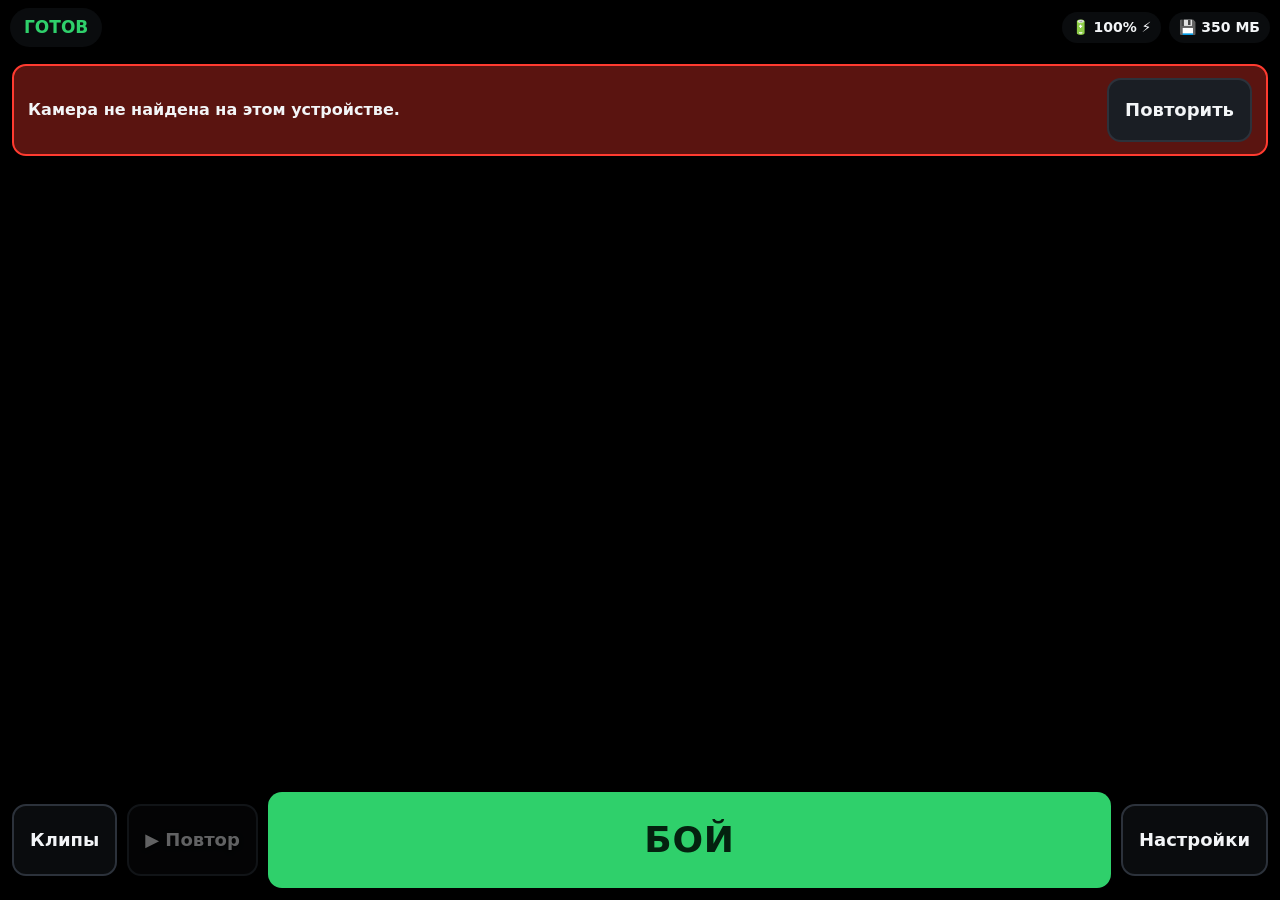
<file: index.html>
<!doctype html>
<html lang="ru">
<head>
<meta charset="utf-8">
<meta name="viewport" content="width=device-width, initial-scale=1, maximum-scale=1, user-scalable=no, viewport-fit=cover">
<meta name="theme-color" content="#0c0e11">
<meta name="apple-mobile-web-app-capable" content="yes">
<meta name="mobile-web-app-capable" content="yes">
<meta name="apple-mobile-web-app-status-bar-style" content="black-translucent">
<meta name="apple-mobile-web-app-title" content="Повтор боя">
<link rel="manifest" href="manifest.webmanifest">
<link rel="apple-touch-icon" href="apple-touch-icon.png">
<link rel="icon" type="image/png" href="icon-192.png">
<title>Видеоповтор боя</title>
<link rel="stylesheet" href="styles.css">
</head>
<body data-screen="record">

<!-- ============ Экран «Запись» (всегда под остальными, камера не останавливается) ============ -->
<section id="screen-record" class="screen">
  <video id="preview" autoplay muted playsinline></video>
  <div id="rec-frame"></div>

  <header class="topbar">
    <div id="state-chip" class="chip state ready">ГОТОВ</div>
    <div id="timer" class="chip mono" hidden>0:00</div>
    <div class="spacer"></div>
    <div id="ext-chip" class="chip small" hidden></div>
    <div id="voice-chip" class="chip" hidden>🎤 <span id="voice-heard">слушаю</span></div>
    <div id="cam-chip" class="chip small" hidden></div>
    <div id="battery-chip" class="chip small" hidden></div>
    <div id="storage-chip" class="chip small" hidden></div>
  </header>

  <div id="alert" class="alert" hidden>
    <span id="alert-text"></span>
    <button id="alert-btn" type="button">Переподключить камеру</button>
  </div>

  <footer class="controls">
    <button id="btn-clips" type="button" class="side">Клипы</button>
    <button id="btn-replay" type="button" class="replay" disabled>
      <img id="replay-thumb" alt="" hidden>
      <span>▶ Повтор</span>
    </button>
    <button id="btn-fight" type="button" class="fight go">БОЙ</button>
    <button id="btn-settings" type="button" class="side">Настройки</button>
  </footer>
</section>

<!-- ============ Экран «Повтор» ============ -->
<section id="screen-replay" class="screen overlay replay-screen" hidden>
  <div id="player-wrap">
    <video id="player" playsinline muted></video>
    <div id="rp-remote-note" class="remote-note" hidden>Повтор идёт на внешнем экране.<br>Управляйте кнопками ниже.</div>
  </div>
  <div class="rp-top panel">
    <span id="rp-title" class="rp-title"></span>
    <button id="rp-ext" type="button" hidden>Показ: внешний экран</button>
    <button id="rp-clean" type="button">Чистый экран</button>
    <button id="rp-close" type="button" class="primary">Закрыть</button>
  </div>
  <div class="rp-bottom panel">
    <div class="seek">
      <span id="rp-time" class="mono">0:00.00</span>
      <input id="rp-seek" type="range" min="0" max="1000" step="1" value="0" aria-label="Перемотка">
      <span id="rp-dur" class="mono">0:00.00</span>
    </div>
    <div class="row">
      <button type="button" data-rp="seekBy" data-v="-1">−1 с</button>
      <button type="button" data-rp="step" data-v="-1">◀ Кадр</button>
      <button type="button" data-rp="toggle" id="rp-toggle" class="primary">❚❚</button>
      <button type="button" data-rp="step" data-v="1">Кадр ▶</button>
      <button type="button" data-rp="seekBy" data-v="1">+1 с</button>
    </div>
    <div class="row">
      <button type="button" data-rp="rate" data-v="0.25">0,25×</button>
      <button type="button" data-rp="rate" data-v="0.5">0,5×</button>
      <button type="button" data-rp="rate" data-v="1">1×</button>
      <button type="button" data-rp="loop" id="rp-loop">Зациклить</button>
      <button type="button" data-rp="mute" id="rp-mute">Звук выкл.</button>
    </div>
  </div>
</section>

<!-- ============ Экран «Клипы» ============ -->
<section id="screen-clips" class="screen overlay" hidden>
  <header class="page-head">
    <h1>Клипы</h1>
    <span id="clips-count" class="dim"></span>
    <div class="spacer"></div>
    <button type="button" data-back>Назад</button>
  </header>
  <ul id="clips-list" class="clips"></ul>
  <p id="clips-empty" class="empty" hidden>Клипов пока нет. Нажмите «БОЙ», затем «СТОП» — клип появится здесь.</p>
</section>

<!-- ============ Экран «Настройки» ============ -->
<section id="screen-settings" class="screen overlay" hidden>
  <header class="page-head">
    <h1>Настройки</h1>
    <div class="spacer"></div>
    <button type="button" data-back>Назад</button>
  </header>
  <div class="settings">
    <fieldset>
      <legend>Камера</legend>
      <label>Качество
        <select data-setting="quality" data-type="number"><option value="720">720p</option><option value="1080">1080p</option></select>
      </label>
      <label>Частота кадров
        <select data-setting="fps" data-type="number"><option value="30">30 к/с</option><option value="60">60 к/с</option></select>
      </label>
      <p id="cam-actual" class="hint">Фактически: камера не запущена</p>
      <label>Камера
        <select id="camera-select" data-setting="cameraId"><option value="">Задняя (по умолчанию)</option></select>
      </label>
      <label class="check"><input type="checkbox" data-setting="recordAudio"> Записывать звук</label>
    </fieldset>

    <fieldset>
      <legend>Запись</legend>
      <label>Post-roll (досъёмка после «Стоп»)
        <select data-setting="postRoll" data-type="number">
          <option value="0">0 с</option><option value="1">1 с</option><option value="2">2 с</option><option value="3">3 с</option>
        </select>
      </label>
      <label>Минимальная длительность клипа, с
        <input type="number" data-setting="minDuration" data-type="number" min="0" max="30" step="0.5" inputmode="decimal">
      </label>
      <label>Метка площадки
        <input type="text" data-setting="venueLabel" maxlength="30" autocomplete="off">
      </label>
    </fieldset>

    <fieldset>
      <legend>Управление</legend>
      <label>Режим
        <select data-setting="controlMode">
          <option value="buttons">Кнопки на экране</option>
          <option value="external">Внешняя кнопка / клавиатура</option>
          <option value="voice">Голос (экспериментально)</option>
        </select>
      </label>
      <div class="keyrow">
        <span>Клавиша «Бой/Стоп»: <b data-key-for="keyToggle"></b></span>
        <button type="button" data-capture="keyToggle">Назначить</button>
      </div>
      <div class="keyrow">
        <span>Клавиша «Повтор»: <b data-key-for="keyReplay"></b></span>
        <button type="button" data-capture="keyReplay">Назначить</button>
      </div>
      <p class="hint">Режим «внешняя кнопка» также понимает медиа-клавиши: Play/Pause и Stop — «Бой/Стоп», «Следующий/Предыдущий трек» — «Повтор».</p>
      <p class="hint warn">Голос: в Chrome распознавание работает через интернет, режим нестабилен, микрофон может конфликтовать с записью звука (при включённом голосе видео пишется без звука).</p>
      <div id="voice-log" class="voice-log" hidden>
        <b>Распознано:</b>
        <ol id="voice-log-list"></ol>
      </div>
      <label>Если «Бой» пришла во время повтора
        <select data-setting="startDuringReplay">
          <option value="close">Закрыть повтор и начать запись</option>
          <option value="ask">Спросить подтверждение</option>
        </select>
      </label>
    </fieldset>

    <fieldset>
      <legend>Внешний экран (ноутбук)</legend>
      <label class="check"><input type="checkbox" data-setting="extEnabled"> Включить вывод на внешний экран</label>
      <div id="ext-opts" hidden>
        <label class="check"><input type="checkbox" data-setting="extAutoSend"> Заранее отправлять каждый новый клип на экран</label>
        <label class="check"><input type="checkbox" data-setting="extShowLocal"> Показывать видео и на телефоне (без гарантии синхронности)</label>
        <label>STUN-сервер (необязательно)
          <input type="text" data-setting="extStun" placeholder="stun:адрес:порт" autocomplete="off" autocapitalize="off">
        </label>
        <p class="hint warn">Если указать STUN-сервер, сетевые адреса устройств будут переданы этому серверу. Пустое поле — только локальная сеть.</p>
        <div class="keyrow"><span>Статус: <b id="ext-status">выключено</b></span><button type="button" id="btn-ext-open">Подключить / проверить связь</button></div>
      </div>
      <p class="hint">Телефон остаётся пультом, видео показывается на ноутбуке. Подключайтесь, когда запись не идёт.</p>
    </fieldset>

    <fieldset>
      <legend>Хранение</legend>
      <label>Сколько последних клипов держать
        <input type="number" data-setting="maxClips" data-type="number" min="5" max="1000" step="5" inputmode="numeric">
      </label>
      <p class="hint">Старые клипы удаляются автоматически. Закреплённые не удаляются.</p>
      <p id="storage-info" class="hint"></p>
    </fieldset>
    <p class="hint" id="app-version"></p>
  </div>
</section>

<!-- Окно подключения внешнего экрана (содержимое строится модулем js/external/dialog.js) -->
<section id="ext-dialog" class="screen overlay" hidden></section>

<div id="toast" class="toast" hidden></div>

<!-- Сообщение о неподдерживаемом браузере / ошибке запуска -->
<section id="unsupported" class="screen overlay fatal" hidden>
  <h1>Не удаётся запустить</h1>
  <p id="unsupported-text"></p>
</section>

<script type="module" src="main.js"></script>
</body>
</html>
</file>
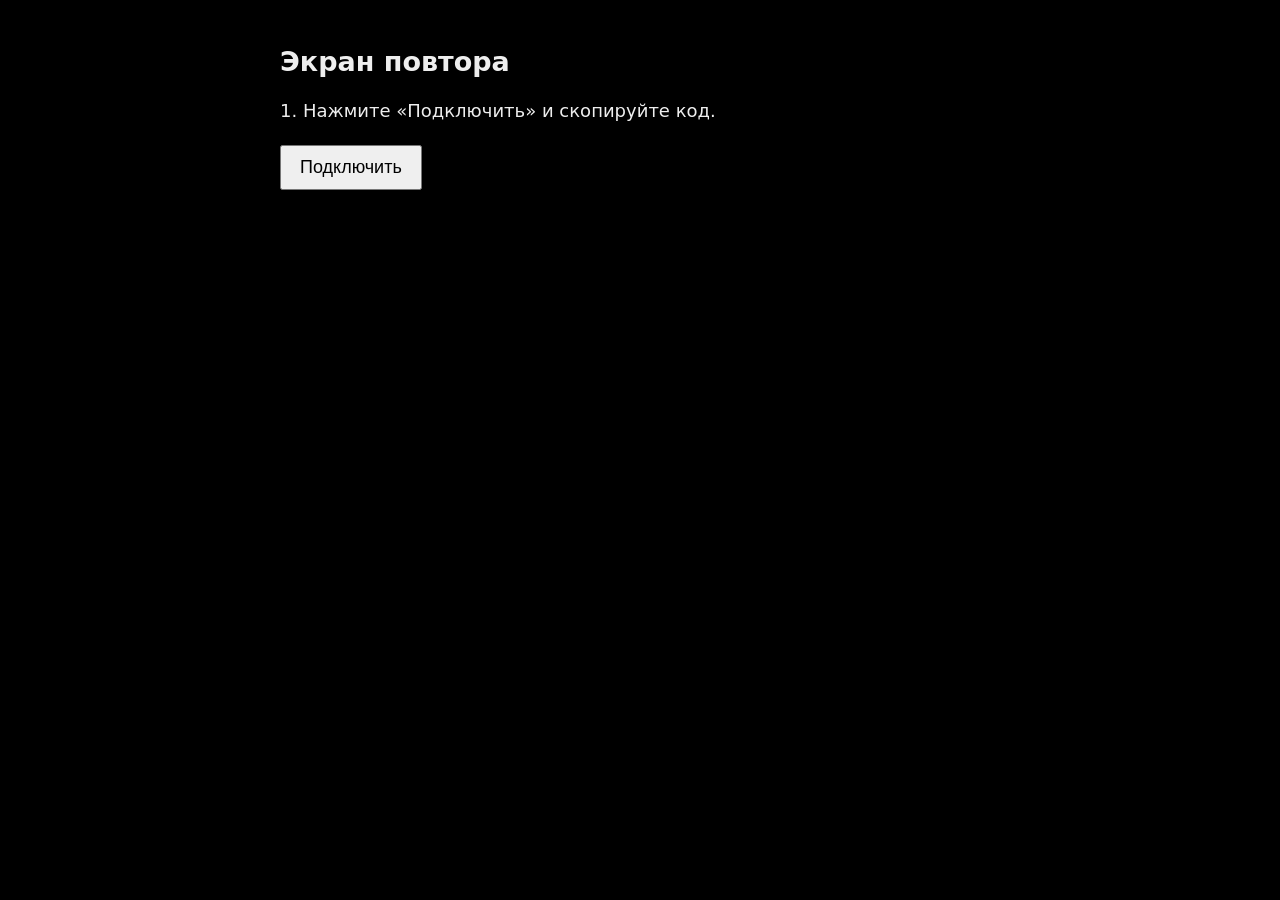
<file: display.html>
<!doctype html>
<html lang="ru"><head><meta charset="utf-8"><meta name="viewport" content="width=device-width,initial-scale=1"><title>Экран повтора</title>
<style>
html,body{margin:0;height:100%;background:#000;color:#eee;font:18px system-ui,sans-serif}
#setup{max-width:720px;margin:0 auto;padding:24px}
textarea{width:100%;height:110px;background:#111;color:#eee;border:1px solid #444;font:12px monospace}
button{font-size:18px;padding:10px 18px;margin:6px 6px 6px 0}
video{position:fixed;inset:0;width:100%;height:100%;object-fit:contain;background:#000}
#idle{position:fixed;inset:0;display:flex;align-items:center;justify-content:center;font-size:5vw;color:#888}
#unlock{position:fixed;inset:0;z-index:9;display:flex;align-items:center;justify-content:center;background:#000c}
#bar{position:fixed;top:8px;right:8px;z-index:5;opacity:.5}
#diag{position:fixed;left:8px;bottom:8px;margin:0;font:12px monospace;color:#8f8}
[hidden]{display:none!important}
</style></head><body>
<div id="setup">
  <h2>Экран повтора</h2>
  <p>1. Нажмите «Подключить» и скопируйте код.</p>
  <button id="start">Подключить</button>
  <div id="step2" hidden>
    <textarea id="offer" readonly></textarea><button id="copy">Копировать код</button>
    <p>2. Вставьте код в приложение на телефоне, скопируйте код-ответ и вставьте сюда:</p>
    <textarea id="answer"></textarea><button id="apply">Применить ответ</button>
  </div>
  <p id="msg"></p>
</div>
<video id="v" playsinline muted hidden></video>
<div id="idle" hidden>Ожидание повтора</div>
<div id="bar" hidden><button id="fs">На весь экран</button></div>
<div id="unlock" hidden><button id="unl">Нажмите, чтобы разрешить воспроизведение</button></div>
<pre id="diag" hidden></pre>
<script type="module">
import { Transport } from './transport.js';
const $ = id => document.getElementById(id), v = $('v');
if ('serviceWorker' in navigator) navigator.serviceWorker.register('sw.js').catch(() => {}); // офлайн-работа страницы
const clips = {}, byTid = {}; let tr, test = null, shown = null, fps = 30, lastMedia = null, target = null; // target — кадр, к которому уже перемотали, но он ещё не показан

// Фактически показанный кадр (где поддерживается)
if ('requestVideoFrameCallback' in v) { const f = (n, md) => { lastMedia = md.mediaTime; target = null; v.requestVideoFrameCallback(f); }; v.requestVideoFrameCallback(f); }

$('start').onclick = async () => { try { tr = new Transport(); wire(tr); $('offer').value = await tr.createOffer(); $('step2').hidden = false; $('msg').textContent = ''; } catch (e) { $('msg').textContent = e.message; } };
$('copy').onclick = () => navigator.clipboard?.writeText($('offer').value);
$('apply').onclick = async () => { try { await tr.acceptAnswer($('answer').value.trim()); $('msg').textContent = 'Соединяемся…'; } catch (e) { $('msg').textContent = e.message; } };
$('fs').onclick = () => document.documentElement.requestFullscreen?.();
$('unl').onclick = () => { $('unlock').hidden = true; v.play(); };
document.addEventListener('keydown', e => { if (e.key === 'd') $('diag').hidden = !$('diag').hidden; });
setInterval(async () => { if (!$('diag').hidden && tr) $('diag').textContent = JSON.stringify(await tr.stats(), null, 1); }, 1000);
// Состояние на телефон ~4 раза в секунду: ноутбук — источник истины по времени
setInterval(() => { if (shown && tr) tr.sendControl({ t: 'state', clipId: shown, time: v.currentTime, mediaTime: lastMedia, paused: v.paused, rate: v.playbackRate, loop: v.loop, muted: v.muted, ended: v.ended }); }, 250);

function wire(tr) {
  tr.addEventListener('open', () => { $('setup').hidden = true; $('idle').hidden = false; $('bar').hidden = false; navigator.wakeLock?.request('screen').catch(() => {}); tr.sendControl({ t: 'hello', v: 1 }); });
  tr.addEventListener('lost', () => { shown = null; v.pause(); v.hidden = true; $('idle').hidden = true; $('bar').hidden = true; $('setup').hidden = false; $('step2').hidden = true; $('msg').textContent = 'Соединение потеряно. Нажмите «Подключить», чтобы подключиться заново (полученные клипы сохранены).'; });
  tr.addEventListener('binary', e => {
    const tid = new DataView(e.detail).getUint32(0), data = e.detail.slice(4);
    if (tid === 0) { // тест связи
      if (test && (test.got += data.byteLength) >= test.size) { tr.sendControl({ t: 'testDone', ms: Math.round(performance.now() - test.t0) }); test = null; }
      return;
    }
    const c = byTid[tid]; if (!c || c.url) return;
    c.chunks.push(data); c.bytes += data.byteLength;
    if (c.bytes - c.acked >= 1048576) { c.acked = c.bytes; tr.sendControl({ t: 'ack', clipId: c.id, bytes: c.bytes }); }
    if (c.bytes >= c.size) { // клип получен целиком (проверка по размеру)
      c.url = URL.createObjectURL(new Blob(c.chunks, { type: c.meta.mimeType || 'video/mp4' })); c.chunks = null;
      tr.sendControl({ t: 'ready', clipId: c.id });
    }
  });
  tr.addEventListener('msg', async e => {
    const m = e.detail;
    switch (m.t) {
      case 'hello': if (m.v !== 1) $('msg').textContent = 'Несовместимая версия протокола'; break;
      case 'testStart': test = { size: m.size, got: 0, t0: performance.now() }; break;
      case 'prepare': {
        let c = clips[m.clipId];
        if (!c) c = clips[m.clipId] = { id: m.clipId, size: m.size, meta: m.meta || {}, chunks: [], bytes: 0, acked: 0 };
        c.tid = m.tid; byTid[m.tid] = c;
        const old = Object.keys(clips).filter(i => i !== m.clipId && i !== shown);
        if (Object.keys(clips).length > 3 && old.length) { URL.revokeObjectURL(clips[old[0]].url); delete clips[old[0]]; } // храним до 3 клипов
        tr.sendControl({ t: 'prepared', clipId: m.clipId, tid: m.tid, have: c.bytes, ready: !!c.url });
        break; }
      case 'cancel': break;
      case 'show': { // ОТДЕЛЬНАЯ команда запуска повтора
        const c = clips[m.clipId]; if (!c?.url) return;
        fps = c.meta.fps || 30; shown = c.id; lastMedia = null; target = null; v.src = c.url; v.muted = true; v.playbackRate = 1; v.loop = false;
        v.hidden = false; $('idle').hidden = true;
        v.play().catch(() => { $('unlock').hidden = false; });
        break; }
      case 'hide': v.pause(); v.hidden = true; $('idle').hidden = false; shown = null; break;
      case 'play': v.play().catch(() => { $('unlock').hidden = false; }); break;
      case 'pause': v.pause(); break;
      case 'seek': target = null; v.currentTime = m.time; break;      // абсолютное время, ошибки не накапливаются
      case 'rate': v.playbackRate = m.value; break;
      case 'loop': v.loop = !!m.value; break;
      case 'mute': v.muted = !!m.value; break;
      case 'step': { // шаг на 1/fps от фактически показанного кадра; точность ограничена браузером
        v.pause(); const dur = (clips[shown]?.meta.durationMs || 0) / 1000 || v.duration || 1e9;
        target = Math.max(0, Math.min(dur, (target ?? lastMedia ?? v.currentTime) + (m.dir > 0 ? 1 : -1) / fps));
        v.currentTime = target; break; }
    }
  });
}
</script></body></html>
</file>
<file: styles.css>
/* Видеоповтор боя — стили. Тёмная тема, крупные кнопки, расчёт на одну руку и перчатки. */
:root {
  --bg: #0c0e11;
  --panel: rgba(12, 14, 17, .86);
  --card: #1a1e24;
  --line: #2c323b;
  --text: #f3f5f7;
  --dim: #9aa3ae;
  --go: #2fd06b;
  --stop: #ff3b30;
  --warn: #ffb020;
  --accent: #4aa3ff;
  --sat: env(safe-area-inset-top, 0px);
  --sar: env(safe-area-inset-right, 0px);
  --sab: env(safe-area-inset-bottom, 0px);
  --sal: env(safe-area-inset-left, 0px);
}

* { box-sizing: border-box; -webkit-tap-highlight-color: transparent; }

html, body {
  margin: 0;
  height: 100%;
  background: var(--bg);
  color: var(--text);
  font: 16px/1.35 system-ui, -apple-system, "Segoe UI", Roboto, sans-serif;
  overflow: hidden;
  overscroll-behavior: none;      /* без pull-to-refresh */
  touch-action: manipulation;     /* без двойного тап-зума */
  -webkit-text-size-adjust: 100%;
}

[hidden] { display: none !important; }

button, .chip, .keyrow button {
  -webkit-user-select: none;
  user-select: none;
  -webkit-touch-callout: none;
}

button {
  min-width: 64px;
  min-height: 64px;
  padding: 0 16px;
  border: 2px solid var(--line);
  border-radius: 14px;
  background: var(--card);
  color: var(--text);
  font-family: inherit;
  font-size: 18px;
  font-weight: 600;
  line-height: 1.1;
  cursor: pointer;
}
button:active { filter: brightness(1.3); }
button:disabled { opacity: .4; }
button.primary { background: #20507f; border-color: var(--accent); }
button.active { background: #20507f; border-color: var(--accent); }

.mono { font-variant-numeric: tabular-nums; font-family: ui-monospace, "SF Mono", Menlo, monospace; }
.dim, .hint { color: var(--dim); }
.hint { font-size: 14px; margin: 4px 0 10px; }
.hint.warn { color: var(--warn); }
.spacer { flex: 1; }

.screen { position: fixed; inset: 0; }
.overlay { background: var(--bg); z-index: 10; display: flex; flex-direction: column; }

/* ---------- Экран записи ---------- */
#preview {
  position: absolute; inset: 0;
  width: 100%; height: 100%;
  object-fit: contain;
  background: #000;
}

#rec-frame {
  position: absolute; inset: 0;
  border: 0 solid var(--stop);
  pointer-events: none;
}
body.is-recording #rec-frame { border-width: 10px; }

.topbar {
  position: absolute; top: 0; left: 0; right: 0;
  display: flex; align-items: center; gap: 8px;
  padding: calc(8px + var(--sat)) calc(10px + var(--sar)) 8px calc(10px + var(--sal));
  pointer-events: none;
}
.chip {
  padding: 8px 14px;
  border-radius: 999px;
  background: var(--panel);
  font-weight: 700;
  font-size: 17px;
  white-space: nowrap;
}
.chip.small { font-size: 14px; font-weight: 600; padding: 6px 10px; }
.chip.state.ready { color: var(--go); }
.chip.state.rec { background: var(--stop); color: #fff; }
.chip.state.busy { color: var(--warn); }
.chip.low { color: var(--warn); }

.alert {
  position: absolute; left: calc(12px + var(--sal)); right: calc(12px + var(--sar));
  top: calc(64px + var(--sat));
  display: flex; align-items: center; gap: 12px; justify-content: space-between;
  padding: 12px 14px;
  background: #5a1410; border: 2px solid var(--stop); border-radius: 14px;
  font-weight: 600;
}
.alert.soft { background: #4a3608; border-color: var(--warn); }

.controls {
  position: absolute; left: 0; right: 0; bottom: 0;
  display: flex; align-items: center; gap: 10px;
  padding: 10px calc(12px + var(--sar)) calc(12px + var(--sab)) calc(12px + var(--sal));
  background: linear-gradient(to top, rgba(0,0,0,.65), rgba(0,0,0,0));
}
.controls .side { height: 72px; background: var(--panel); }
.controls .replay {
  position: relative; height: 72px; min-width: 120px;
  display: flex; align-items: center; justify-content: center; gap: 8px;
  overflow: hidden; background: var(--panel);
}
.controls .replay img {
  position: absolute; inset: 0; width: 100%; height: 100%;
  object-fit: cover; opacity: .45;
}
.controls .replay span { position: relative; text-shadow: 0 1px 4px #000; }
.fight {
  flex: 1; height: 96px;
  font-size: 36px; font-weight: 800; letter-spacing: .02em;
  border-width: 0;
}
.fight.go { background: var(--go); color: #04210f; }
.fight.stop { background: var(--stop); color: #fff; }
.fight:disabled { background: #444; color: #aaa; opacity: 1; }

/* ---------- Заголовки страниц ---------- */
.page-head {
  display: flex; align-items: center; gap: 12px;
  padding: calc(10px + var(--sat)) calc(14px + var(--sar)) 10px calc(14px + var(--sal));
  border-bottom: 1px solid var(--line);
}
.page-head h1 { margin: 0; font-size: 24px; }

/* ---------- Клипы ---------- */
.clips {
  list-style: none; margin: 0; padding: 10px calc(14px + var(--sar)) calc(20px + var(--sab)) calc(14px + var(--sal));
  overflow-y: auto; flex: 1;
}
.clip {
  display: grid; grid-template-columns: 128px 1fr; gap: 12px;
  margin-bottom: 12px; padding: 10px;
  background: var(--card); border: 1px solid var(--line); border-radius: 14px;
}
.clip.pinned { border-color: var(--warn); }
.clip .thumb {
  width: 128px; height: 72px; border-radius: 8px; object-fit: cover; background: #000;
}
.clip .meta { display: flex; flex-wrap: wrap; align-items: baseline; gap: 4px 12px; }
.clip .meta b { font-size: 18px; }
.badge { padding: 2px 8px; border-radius: 6px; background: #5a3a08; color: var(--warn); font-size: 13px; font-weight: 700; }
.clip .acts { grid-column: 1 / -1; display: flex; flex-wrap: wrap; gap: 8px; }
.clip .acts button { min-height: 52px; font-size: 16px; flex: 1; }
.empty { padding: 24px; color: var(--dim); text-align: center; }

/* ---------- Настройки ---------- */
.settings {
  overflow-y: auto; flex: 1;
  padding: 10px calc(14px + var(--sar)) calc(30px + var(--sab)) calc(14px + var(--sal));
}
fieldset { border: 1px solid var(--line); border-radius: 14px; margin: 0 0 14px; padding: 8px 14px 6px; }
legend { padding: 0 6px; color: var(--dim); font-weight: 700; }
label { display: flex; align-items: center; justify-content: space-between; gap: 12px; min-height: 56px; }
label.check { justify-content: flex-start; }
select, input[type=text], input[type=number] {
  min-height: 48px; min-width: 150px; max-width: 55%;
  padding: 0 10px; border-radius: 10px;
  border: 2px solid var(--line); background: var(--card); color: var(--text);
  font: inherit;
}
input[type=checkbox] { width: 28px; height: 28px; }
.keyrow { display: flex; align-items: center; justify-content: space-between; gap: 12px; min-height: 64px; }
.keyrow button { min-height: 52px; }
.voice-log ol { margin: 4px 0 8px; padding-left: 22px; color: var(--dim); }

/* ---------- Повтор ---------- */
.replay-screen { background: #000; }
#player-wrap { position: absolute; inset: 0; background: #000; }
#player { width: 100%; height: 100%; object-fit: contain; background: #000; }
.panel { position: absolute; left: 0; right: 0; background: var(--panel); }
.rp-top {
  top: 0; display: flex; align-items: center; gap: 8px;
  padding: calc(8px + var(--sat)) calc(10px + var(--sar)) 8px calc(10px + var(--sal));
}
.rp-title { flex: 1; font-weight: 700; overflow: hidden; text-overflow: ellipsis; white-space: nowrap; }
.rp-top button { min-height: 56px; font-size: 16px; }
.rp-bottom { bottom: 0; padding: 8px calc(12px + var(--sar)) calc(10px + var(--sab)) calc(12px + var(--sal)); }
.seek { display: flex; align-items: center; gap: 10px; margin-bottom: 8px; }
.seek input[type=range] { flex: 1; height: 44px; accent-color: var(--accent); }
.row { display: flex; gap: 8px; margin-bottom: 8px; }
.row button { flex: 1; min-height: 64px; padding: 0 6px; font-size: 17px; }
.row:last-child { margin-bottom: 0; }
/* Режим «чистый экран»: только видео */
.replay-screen.clean .panel { display: none; }

/* ---------- Уведомления и ошибки ---------- */
.toast {
  position: fixed; left: 50%; transform: translateX(-50%);
  bottom: calc(130px + var(--sab)); z-index: 50;
  max-width: 90vw; padding: 12px 18px;
  background: #23282f; border: 2px solid var(--line); border-radius: 12px;
  font-weight: 600; text-align: center;
}
.toast[data-level="warn"] { border-color: var(--warn); }
.toast[data-level="error"] { border-color: var(--stop); background: #4a1410; }

.fatal { z-index: 100; padding: calc(30px + var(--sat)) 24px 24px; justify-content: flex-start; }
.fatal h1 { font-size: 24px; margin: 0 0 12px; }
.fatal p { font-size: 18px; max-width: 34em; }

/* ---------- Портрет: кнопка «БОЙ» на отдельной строке ---------- */
@media (orientation: portrait) {
  .controls { flex-wrap: wrap; }
  .fight { order: -1; flex: 1 1 100%; }
  .controls .side, .controls .replay { flex: 1; }
  .clip { grid-template-columns: 96px 1fr; }
  .clip .thumb { width: 96px; height: 54px; }
  .row button { font-size: 15px; }
  .rp-top { flex-wrap: wrap; }
  .toast { bottom: calc(210px + var(--sab)); }
}

/* Низкие экраны (ландшафт телефона) */
@media (max-height: 460px) {
  .fight { height: 76px; font-size: 30px; }
  .controls .side, .controls .replay { height: 64px; }
  .row button, button { min-height: 56px; }
  .rp-bottom .seek { margin-bottom: 4px; }
}

/* ---------- Внешний экран ---------- */
#ext-chip { pointer-events: auto; cursor: pointer; }
.remote-note { position: absolute; inset: 0; display: flex; align-items: center; justify-content: center; text-align: center; padding: 24px; font-size: 20px; font-weight: 600; color: var(--dim); pointer-events: none; }
#ext-dialog { z-index: 30; overflow-y: auto; }
#ext-dialog textarea { width: 100%; box-sizing: border-box; background: #000; color: var(--fg, #eee); border: 1px solid var(--line); border-radius: 10px; padding: 8px; font: 12px ui-monospace, Menlo, monospace; }
#ext-dialog .xd-row { display: flex; gap: 8px; margin: 8px 0; }
#ext-dialog .xd-row button { flex: 1; }
#ext-dialog pre { white-space: pre-wrap; }
</file>
